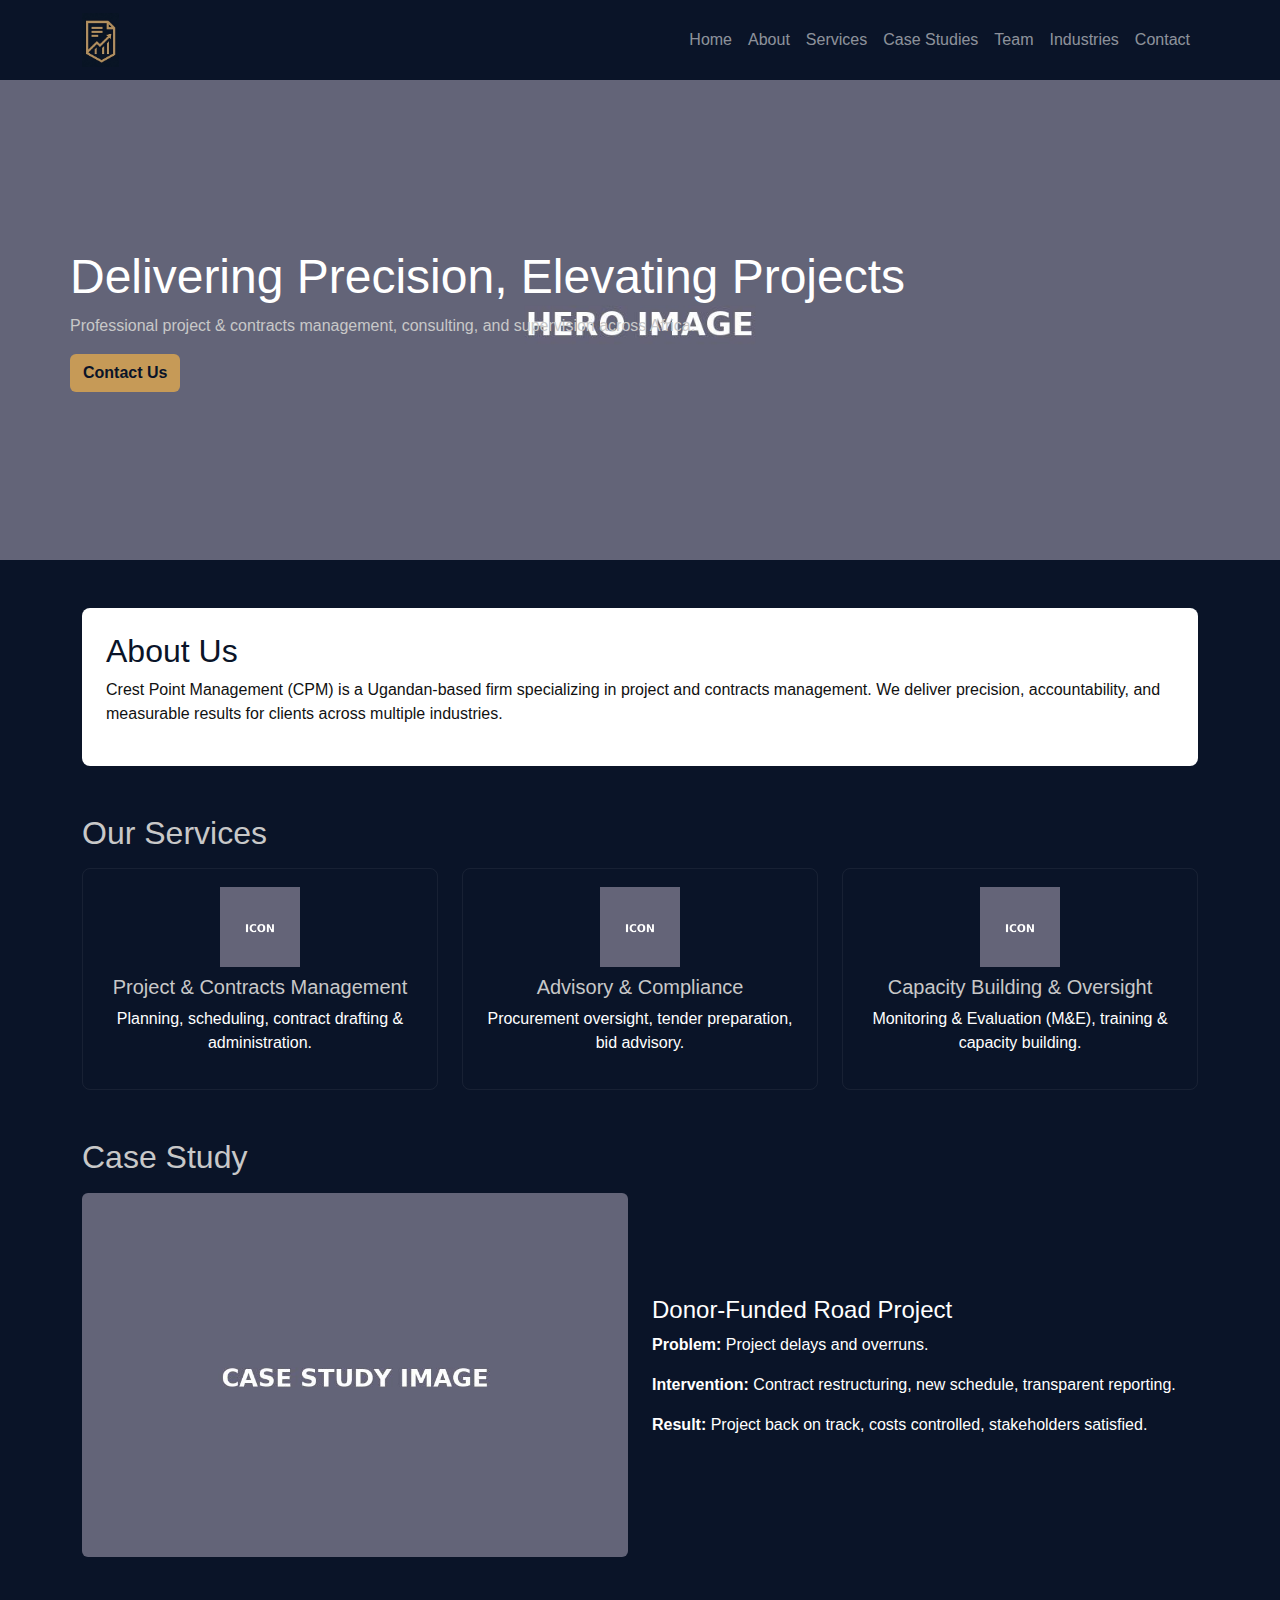
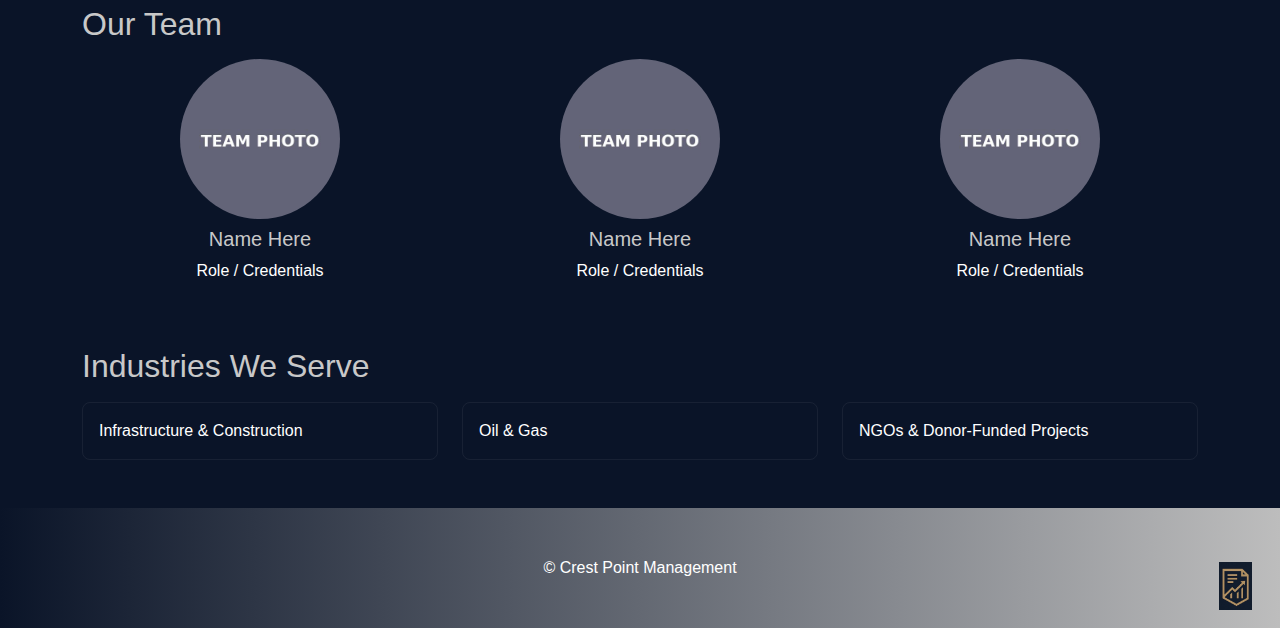
<file: index.html>
<!doctype html>
<html lang="en">
<head>
<meta charset="utf-8"><meta name="viewport" content="width=device-width,initial-scale=1">
<title>Home - Crest Point Management</title>
<link href="https://cdn.jsdelivr.net/npm/bootstrap@5.3.2/dist/css/bootstrap.min.css" rel="stylesheet">
<link rel="stylesheet" href="styles.css">
</head>
<body>

<nav class="navbar navbar-expand-lg navbar-dark" style="background:var(--navy);">
  <div class="container">
    <a class="navbar-brand" href="index.html"><img src="assets/logo.jpg" alt="logo"></a>
    <button class="navbar-toggler" type="button" data-bs-toggle="collapse" data-bs-target="#navmenu">
      <span class="navbar-toggler-icon"></span>
    </button>
    <div class="collapse navbar-collapse" id="navmenu">
      <ul class="navbar-nav ms-auto">
        <li class="nav-item"><a class="nav-link" href="index.html">Home</a></li>
        <li class="nav-item"><a class="nav-link" href="about.html">About</a></li>
        <li class="nav-item"><a class="nav-link" href="services.html">Services</a></li>
        <li class="nav-item"><a class="nav-link" href="case-studies.html">Case Studies</a></li>
        <li class="nav-item"><a class="nav-link" href="team.html">Team</a></li>
        <li class="nav-item"><a class="nav-link" href="industries.html">Industries</a></li>
        <li class="nav-item"><a class="nav-link" href="contact.html">Contact</a></li>
      </ul>
    </div>
  </div>
</nav>


<header class="py-5" style="background: url('assets/hero.jpg') center/cover no-repeat;">
  <div class="container text-start text-white" style="padding:120px 0;">
    <h1 class="hero-title" style="font-size:48px;">Delivering Precision, Elevating Projects</h1>
    <p class="hero-sub" style="color:var(--light-grey);max-width:700px;">Professional project & contracts management, consulting, and supervision across Africa.</p>
    <a class="btn" href="contact.html" style="background:var(--gold);color:var(--navy);font-weight:700;">Contact Us</a>
  </div>
</header>

<section class="container my-5">
  <div class="section-white p-4">
    <h2 style="color:var(--navy)">About Us</h2>
    <p>Crest Point Management (CPM) is a Ugandan-based firm specializing in project and contracts management. We deliver precision, accountability, and measurable results for clients across multiple industries.</p>
  </div>
</section>

<section class="container my-5">
  <h2 style="color:var(--light-grey)">Our Services</h2>
  <div class="row mt-3">
    <div class="col-md-4">
      <div class="card-transparent text-center">
        <img src="assets/service-doc.png" alt="doc" style="width:80px;height:80px;">
        <h5 class="mt-2" style="color:var(--light-grey)">Project & Contracts Management</h5>
        <p style="color:var(--white)">Planning, scheduling, contract drafting & administration.</p>
      </div>
    </div>
    <div class="col-md-4">
      <div class="card-transparent text-center">
        <img src="assets/service-legal.png" alt="legal" style="width:80px;height:80px;">
        <h5 class="mt-2" style="color:var(--light-grey)">Advisory & Compliance</h5>
        <p style="color:var(--white)">Procurement oversight, tender preparation, bid advisory.</p>
      </div>
    </div>
    <div class="col-md-4">
      <div class="card-transparent text-center">
        <img src="assets/service-training.png" alt="training" style="width:80px;height:80px;">
        <h5 class="mt-2" style="color:var(--light-grey)">Capacity Building & Oversight</h5>
        <p style="color:var(--white)">Monitoring & Evaluation (M&E), training & capacity building.</p>
      </div>
    </div>
  </div>
</section>

<section class="container my-5">
  <h2 style="color:var(--light-grey)">Case Study</h2>
  <div class="row mt-3 align-items-center">
    <div class="col-md-6"><img src="assets/case1.jpg" alt="case" class="img-fluid rounded"></div>
    <div class="col-md-6">
      <h4>Donor-Funded Road Project</h4>
      <p><strong>Problem:</strong> Project delays and overruns.</p>
      <p><strong>Intervention:</strong> Contract restructuring, new schedule, transparent reporting.</p>
      <p><strong>Result:</strong> Project back on track, costs controlled, stakeholders satisfied.</p>
    </div>
  </div>
</section>

<section class="container my-5">
  <h2 style="color:var(--light-grey)">Our Team</h2>
  <div class="row mt-3">
    <div class="col-md-4 text-center">
      <img src="assets/team1.jpg" class="rounded-circle" style="width:160px;height:160px;object-fit:cover;">
      <h5 class="mt-2" style="color:var(--light-grey)">Name Here</h5>
      <p>Role / Credentials</p>
    </div>
    <div class="col-md-4 text-center">
      <img src="assets/team2.jpg" class="rounded-circle" style="width:160px;height:160px;object-fit:cover;">
      <h5 class="mt-2" style="color:var(--light-grey)">Name Here</h5>
      <p>Role / Credentials</p>
    </div>
    <div class="col-md-4 text-center">
      <img src="assets/team3.jpg" class="rounded-circle" style="width:160px;height:160px;object-fit:cover;">
      <h5 class="mt-2" style="color:var(--light-grey)">Name Here</h5>
      <p>Role / Credentials</p>
    </div>
  </div>
</section>

<section class="container my-5">
  <h2 style="color:var(--light-grey)">Industries We Serve</h2>
  <div class="row mt-3">
    <div class="col-md-4"><div class="card-transparent p-3">Infrastructure & Construction</div></div>
    <div class="col-md-4"><div class="card-transparent p-3">Oil & Gas</div></div>
    <div class="col-md-4"><div class="card-transparent p-3">NGOs & Donor-Funded Projects</div></div>
  </div>
</section>


<footer class="footer mt-5">
  <div class="container text-center text-white">© Crest Point Management</div>
  <div class="right-logo"><img src="assets/logo.jpg" alt="logo" style="height:48px;opacity:0.95;"></div>
</footer>

<script src="https://cdn.jsdelivr.net/npm/bootstrap@5.3.2/dist/js/bootstrap.bundle.min.js"></script>
</body>
</html>
</file>
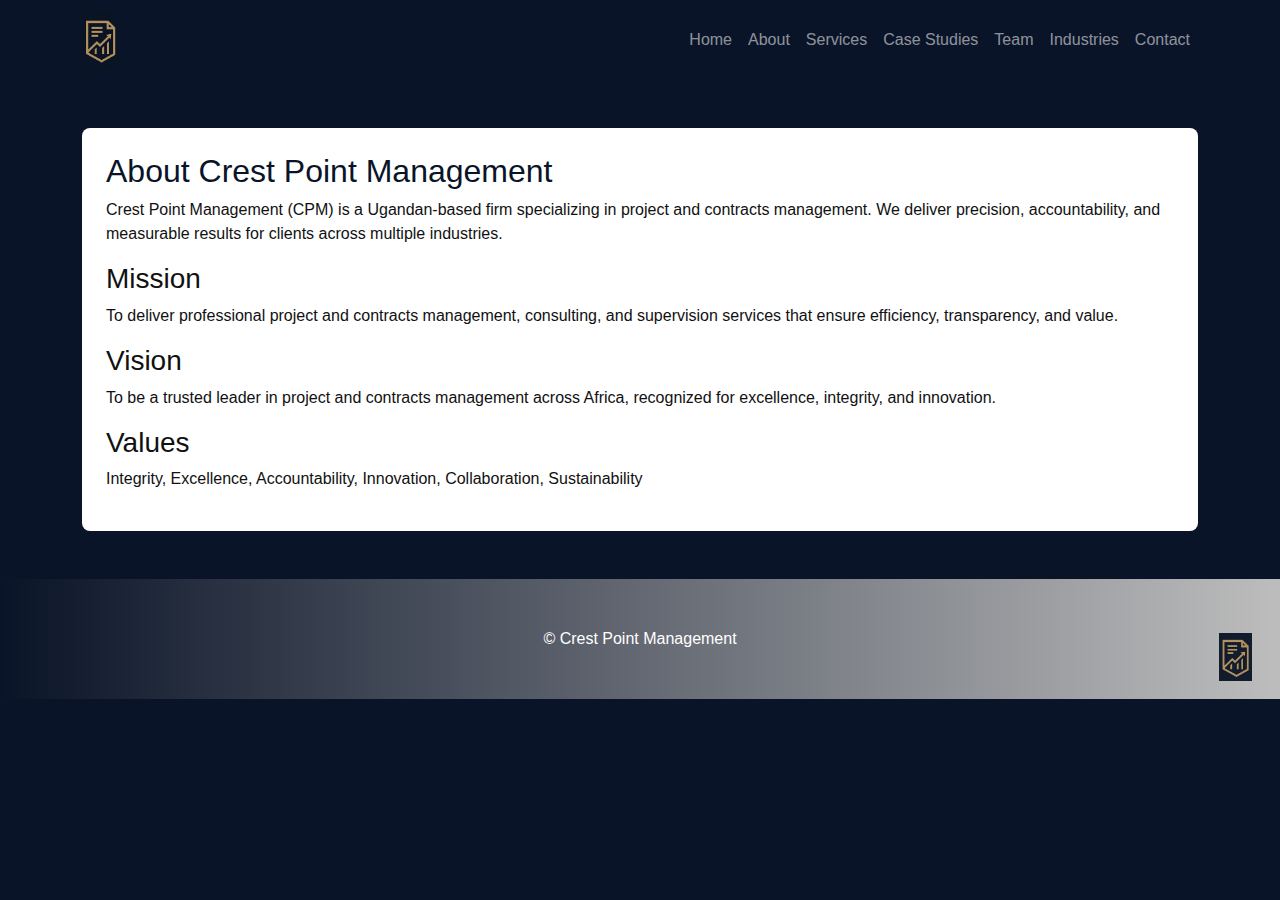
<file: about.html>
<!doctype html>
<html lang="en">
<head>
<meta charset="utf-8"><meta name="viewport" content="width=device-width,initial-scale=1">
<title>About - Crest Point Management</title>
<link href="https://cdn.jsdelivr.net/npm/bootstrap@5.3.2/dist/css/bootstrap.min.css" rel="stylesheet">
<link rel="stylesheet" href="styles.css">
</head>
<body>

<nav class="navbar navbar-expand-lg navbar-dark" style="background:var(--navy);">
  <div class="container">
    <a class="navbar-brand" href="index.html"><img src="assets/logo.jpg" alt="logo"></a>
    <button class="navbar-toggler" type="button" data-bs-toggle="collapse" data-bs-target="#navmenu">
      <span class="navbar-toggler-icon"></span>
    </button>
    <div class="collapse navbar-collapse" id="navmenu">
      <ul class="navbar-nav ms-auto">
        <li class="nav-item"><a class="nav-link" href="index.html">Home</a></li>
        <li class="nav-item"><a class="nav-link" href="about.html">About</a></li>
        <li class="nav-item"><a class="nav-link" href="services.html">Services</a></li>
        <li class="nav-item"><a class="nav-link" href="case-studies.html">Case Studies</a></li>
        <li class="nav-item"><a class="nav-link" href="team.html">Team</a></li>
        <li class="nav-item"><a class="nav-link" href="industries.html">Industries</a></li>
        <li class="nav-item"><a class="nav-link" href="contact.html">Contact</a></li>
      </ul>
    </div>
  </div>
</nav>


<section class="container my-5">
  <div class="section-white p-4">
    <h2 style="color:var(--navy)">About Crest Point Management</h2>
    <p>Crest Point Management (CPM) is a Ugandan-based firm specializing in project and contracts management. We deliver precision, accountability, and measurable results for clients across multiple industries.</p>
    <h3>Mission</h3><p>To deliver professional project and contracts management, consulting, and supervision services that ensure efficiency, transparency, and value.</p>
    <h3>Vision</h3><p>To be a trusted leader in project and contracts management across Africa, recognized for excellence, integrity, and innovation.</p>
    <h3>Values</h3><p>Integrity, Excellence, Accountability, Innovation, Collaboration, Sustainability</p>
  </div>
</section>


<footer class="footer mt-5">
  <div class="container text-center text-white">© Crest Point Management</div>
  <div class="right-logo"><img src="assets/logo.jpg" alt="logo" style="height:48px;opacity:0.95;"></div>
</footer>

<script src="https://cdn.jsdelivr.net/npm/bootstrap@5.3.2/dist/js/bootstrap.bundle.min.js"></script>
</body>
</html>
</file>
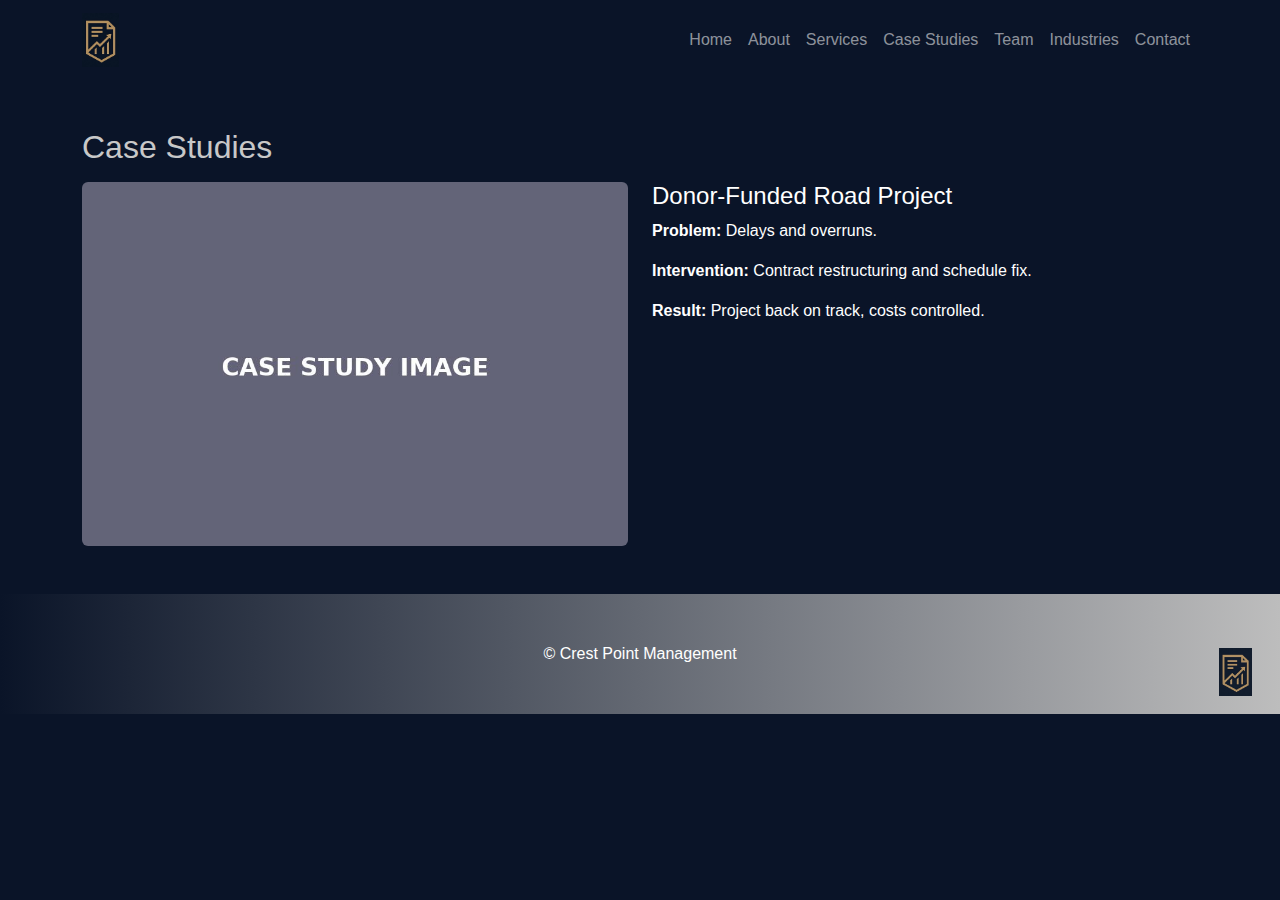
<file: case-studies.html>
<!doctype html>
<html lang="en">
<head>
<meta charset="utf-8"><meta name="viewport" content="width=device-width,initial-scale=1">
<title>Case Studies - Crest Point Management</title>
<link href="https://cdn.jsdelivr.net/npm/bootstrap@5.3.2/dist/css/bootstrap.min.css" rel="stylesheet">
<link rel="stylesheet" href="styles.css">
</head>
<body>

<nav class="navbar navbar-expand-lg navbar-dark" style="background:var(--navy);">
  <div class="container">
    <a class="navbar-brand" href="index.html"><img src="assets/logo.jpg" alt="logo"></a>
    <button class="navbar-toggler" type="button" data-bs-toggle="collapse" data-bs-target="#navmenu">
      <span class="navbar-toggler-icon"></span>
    </button>
    <div class="collapse navbar-collapse" id="navmenu">
      <ul class="navbar-nav ms-auto">
        <li class="nav-item"><a class="nav-link" href="index.html">Home</a></li>
        <li class="nav-item"><a class="nav-link" href="about.html">About</a></li>
        <li class="nav-item"><a class="nav-link" href="services.html">Services</a></li>
        <li class="nav-item"><a class="nav-link" href="case-studies.html">Case Studies</a></li>
        <li class="nav-item"><a class="nav-link" href="team.html">Team</a></li>
        <li class="nav-item"><a class="nav-link" href="industries.html">Industries</a></li>
        <li class="nav-item"><a class="nav-link" href="contact.html">Contact</a></li>
      </ul>
    </div>
  </div>
</nav>


<section class="container my-5">
  <h2 style="color:var(--light-grey)">Case Studies</h2>
  <div class="row mt-3">
    <div class="col-md-6"><img src="assets/case1.jpg" class="img-fluid rounded"></div>
    <div class="col-md-6">
      <h4>Donor-Funded Road Project</h4>
      <p><strong>Problem:</strong> Delays and overruns.</p>
      <p><strong>Intervention:</strong> Contract restructuring and schedule fix.</p>
      <p><strong>Result:</strong> Project back on track, costs controlled.</p>
    </div>
  </div>
</section>


<footer class="footer mt-5">
  <div class="container text-center text-white">© Crest Point Management</div>
  <div class="right-logo"><img src="assets/logo.jpg" alt="logo" style="height:48px;opacity:0.95;"></div>
</footer>

<script src="https://cdn.jsdelivr.net/npm/bootstrap@5.3.2/dist/js/bootstrap.bundle.min.js"></script>
</body>
</html>
</file>
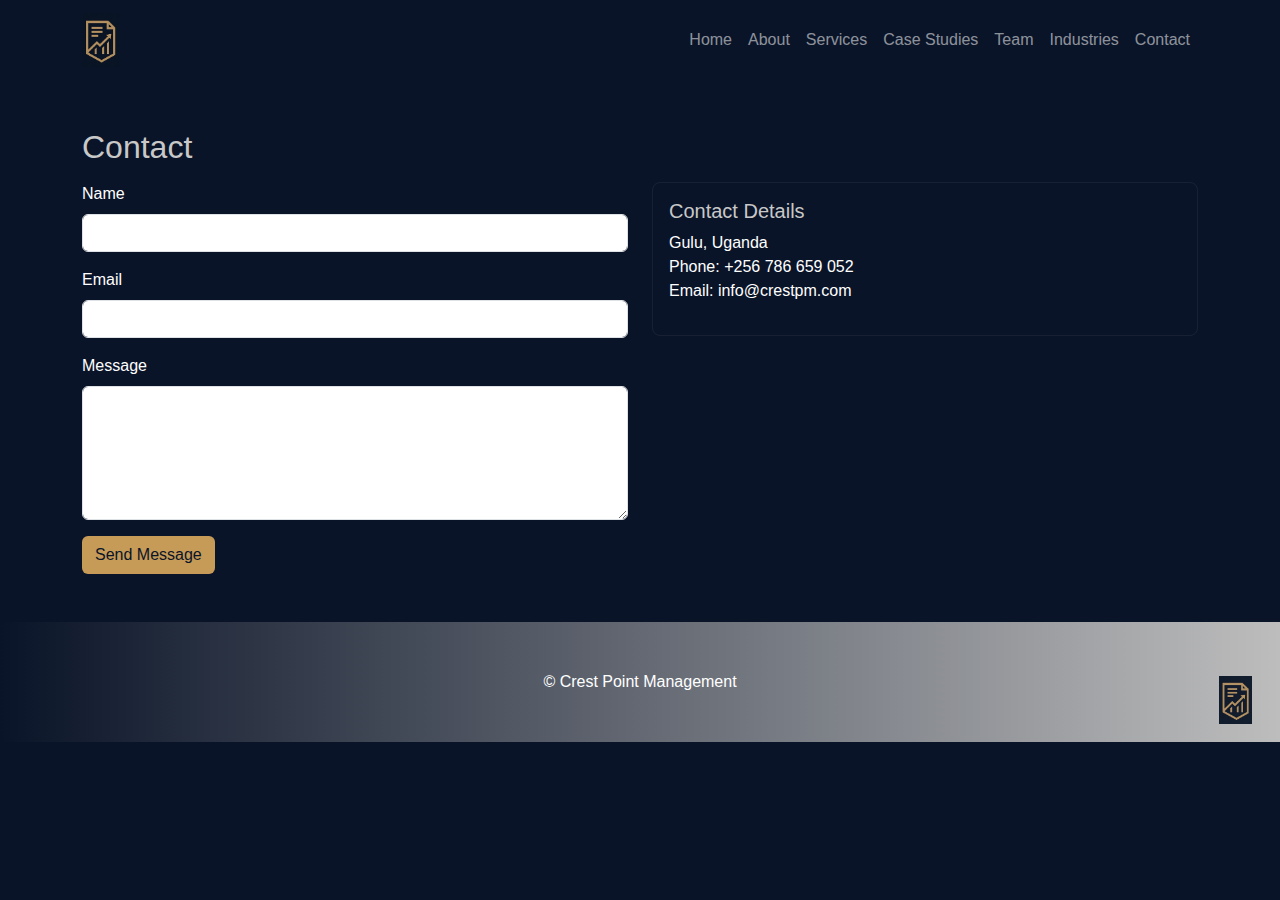
<file: contact.html>
<!doctype html>
<html lang="en">
<head>
<meta charset="utf-8"><meta name="viewport" content="width=device-width,initial-scale=1">
<title>Contact - Crest Point Management</title>
<link href="https://cdn.jsdelivr.net/npm/bootstrap@5.3.2/dist/css/bootstrap.min.css" rel="stylesheet">
<link rel="stylesheet" href="styles.css">
</head>
<body>

<nav class="navbar navbar-expand-lg navbar-dark" style="background:var(--navy);">
  <div class="container">
    <a class="navbar-brand" href="index.html"><img src="assets/logo.jpg" alt="logo"></a>
    <button class="navbar-toggler" type="button" data-bs-toggle="collapse" data-bs-target="#navmenu">
      <span class="navbar-toggler-icon"></span>
    </button>
    <div class="collapse navbar-collapse" id="navmenu">
      <ul class="navbar-nav ms-auto">
        <li class="nav-item"><a class="nav-link" href="index.html">Home</a></li>
        <li class="nav-item"><a class="nav-link" href="about.html">About</a></li>
        <li class="nav-item"><a class="nav-link" href="services.html">Services</a></li>
        <li class="nav-item"><a class="nav-link" href="case-studies.html">Case Studies</a></li>
        <li class="nav-item"><a class="nav-link" href="team.html">Team</a></li>
        <li class="nav-item"><a class="nav-link" href="industries.html">Industries</a></li>
        <li class="nav-item"><a class="nav-link" href="contact.html">Contact</a></li>
      </ul>
    </div>
  </div>
</nav>


<section class="container my-5">
  <h2 style="color:var(--light-grey)">Contact</h2>
  <div class="row mt-3">
    <div class="col-md-6">
      <form action="https://formspree.io/f/your@email.com" method="POST">
        <div class="mb-3"><label class="form-label">Name</label><input class="form-control" type="text" name="name" required></div>
        <div class="mb-3"><label class="form-label">Email</label><input class="form-control" type="email" name="_replyto" required></div>
        <div class="mb-3"><label class="form-label">Message</label><textarea class="form-control" name="message" rows="5" required></textarea></div>
        <button class="btn" type="submit" style="background:var(--gold);color:var(--navy);">Send Message</button>
      </form>
    </div>
    <div class="col-md-6">
      <div class="card-transparent p-3">
        <h5 style="color:var(--light-grey)">Contact Details</h5>
        <p>Gulu, Uganda<br>Phone: +256 786 659 052<br>Email: info@crestpm.com</p>
      </div>
    </div>
  </div>
</section>


<footer class="footer mt-5">
  <div class="container text-center text-white">© Crest Point Management</div>
  <div class="right-logo"><img src="assets/logo.jpg" alt="logo" style="height:48px;opacity:0.95;"></div>
</footer>

<script src="https://cdn.jsdelivr.net/npm/bootstrap@5.3.2/dist/js/bootstrap.bundle.min.js"></script>
</body>
</html>
</file>
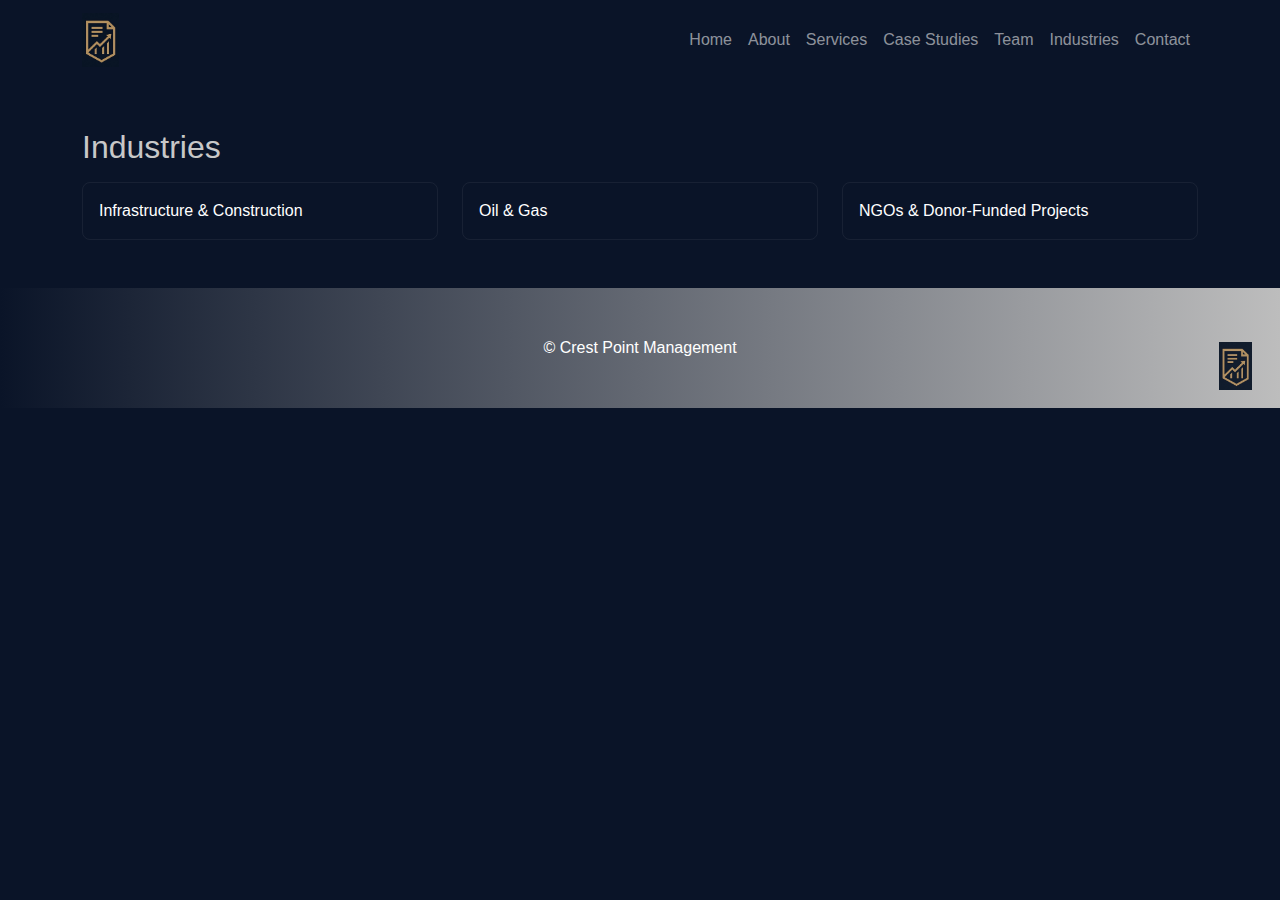
<file: industries.html>
<!doctype html>
<html lang="en">
<head>
<meta charset="utf-8"><meta name="viewport" content="width=device-width,initial-scale=1">
<title>Industries - Crest Point Management</title>
<link href="https://cdn.jsdelivr.net/npm/bootstrap@5.3.2/dist/css/bootstrap.min.css" rel="stylesheet">
<link rel="stylesheet" href="styles.css">
</head>
<body>

<nav class="navbar navbar-expand-lg navbar-dark" style="background:var(--navy);">
  <div class="container">
    <a class="navbar-brand" href="index.html"><img src="assets/logo.jpg" alt="logo"></a>
    <button class="navbar-toggler" type="button" data-bs-toggle="collapse" data-bs-target="#navmenu">
      <span class="navbar-toggler-icon"></span>
    </button>
    <div class="collapse navbar-collapse" id="navmenu">
      <ul class="navbar-nav ms-auto">
        <li class="nav-item"><a class="nav-link" href="index.html">Home</a></li>
        <li class="nav-item"><a class="nav-link" href="about.html">About</a></li>
        <li class="nav-item"><a class="nav-link" href="services.html">Services</a></li>
        <li class="nav-item"><a class="nav-link" href="case-studies.html">Case Studies</a></li>
        <li class="nav-item"><a class="nav-link" href="team.html">Team</a></li>
        <li class="nav-item"><a class="nav-link" href="industries.html">Industries</a></li>
        <li class="nav-item"><a class="nav-link" href="contact.html">Contact</a></li>
      </ul>
    </div>
  </div>
</nav>


<section class="container my-5">
  <h2 style="color:var(--light-grey)">Industries</h2>
  <div class="row mt-3">
    <div class="col-md-4"><div class="card-transparent p-3">Infrastructure & Construction</div></div>
    <div class="col-md-4"><div class="card-transparent p-3">Oil & Gas</div></div>
    <div class="col-md-4"><div class="card-transparent p-3">NGOs & Donor-Funded Projects</div></div>
  </div>
</section>


<footer class="footer mt-5">
  <div class="container text-center text-white">© Crest Point Management</div>
  <div class="right-logo"><img src="assets/logo.jpg" alt="logo" style="height:48px;opacity:0.95;"></div>
</footer>

<script src="https://cdn.jsdelivr.net/npm/bootstrap@5.3.2/dist/js/bootstrap.bundle.min.js"></script>
</body>
</html>
</file>
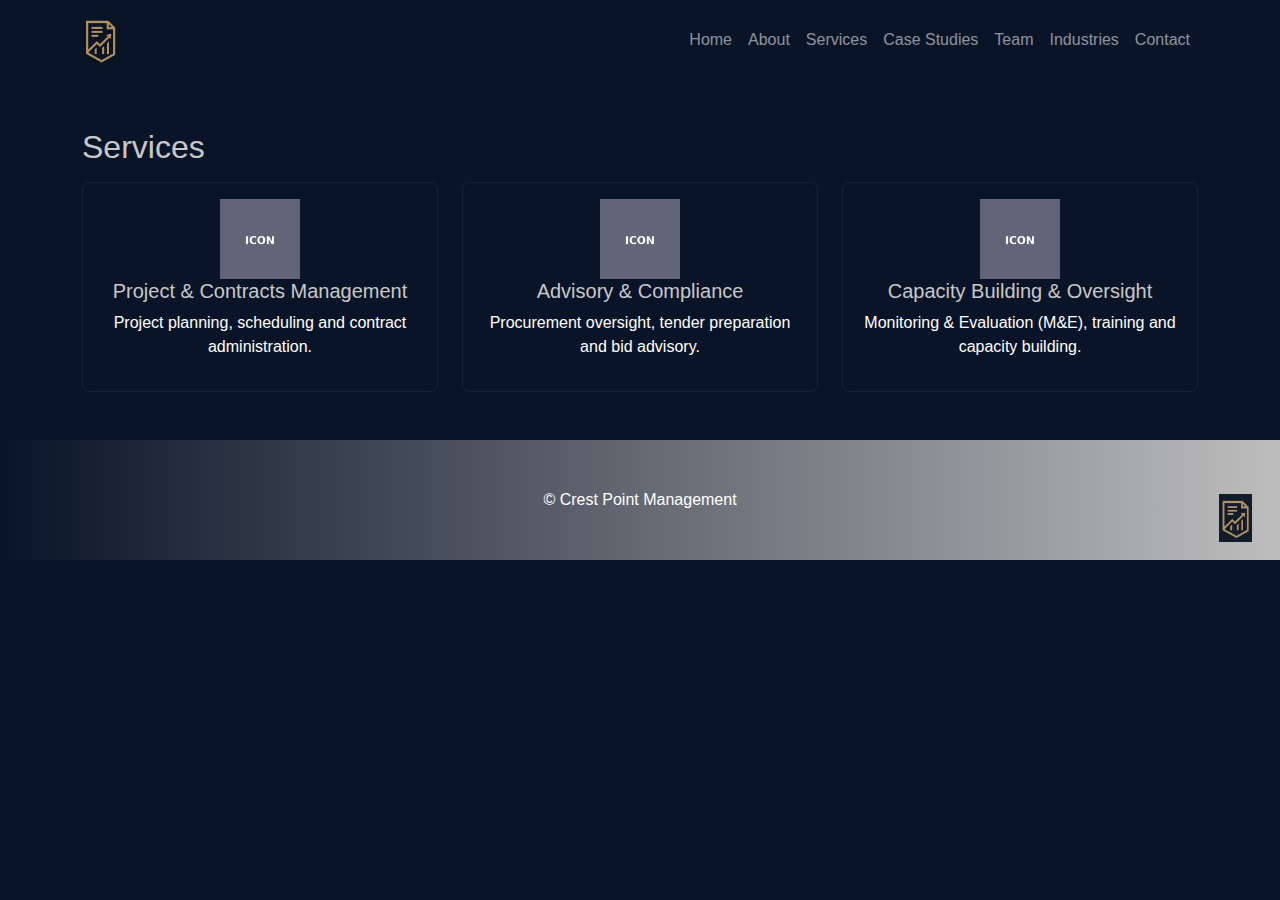
<file: services.html>
<!doctype html>
<html lang="en">
<head>
<meta charset="utf-8"><meta name="viewport" content="width=device-width,initial-scale=1">
<title>Services - Crest Point Management</title>
<link href="https://cdn.jsdelivr.net/npm/bootstrap@5.3.2/dist/css/bootstrap.min.css" rel="stylesheet">
<link rel="stylesheet" href="styles.css">
</head>
<body>

<nav class="navbar navbar-expand-lg navbar-dark" style="background:var(--navy);">
  <div class="container">
    <a class="navbar-brand" href="index.html"><img src="assets/logo.jpg" alt="logo"></a>
    <button class="navbar-toggler" type="button" data-bs-toggle="collapse" data-bs-target="#navmenu">
      <span class="navbar-toggler-icon"></span>
    </button>
    <div class="collapse navbar-collapse" id="navmenu">
      <ul class="navbar-nav ms-auto">
        <li class="nav-item"><a class="nav-link" href="index.html">Home</a></li>
        <li class="nav-item"><a class="nav-link" href="about.html">About</a></li>
        <li class="nav-item"><a class="nav-link" href="services.html">Services</a></li>
        <li class="nav-item"><a class="nav-link" href="case-studies.html">Case Studies</a></li>
        <li class="nav-item"><a class="nav-link" href="team.html">Team</a></li>
        <li class="nav-item"><a class="nav-link" href="industries.html">Industries</a></li>
        <li class="nav-item"><a class="nav-link" href="contact.html">Contact</a></li>
      </ul>
    </div>
  </div>
</nav>


<section class="container my-5">
  <h2 style="color:var(--light-grey)">Services</h2>
  <div class="row mt-3">
    <div class="col-md-4">
      <div class="card-transparent text-center p-3">
        <img src="assets/service-doc.png" style="width:80px;height:80px;">
        <h5 style="color:var(--light-grey)">Project & Contracts Management</h5>
        <p style="color:var(--white)">Project planning, scheduling and contract administration.</p>
      </div>
    </div>
    <div class="col-md-4">
      <div class="card-transparent text-center p-3">
        <img src="assets/service-legal.png" style="width:80px;height:80px;">
        <h5 style="color:var(--light-grey)">Advisory & Compliance</h5>
        <p style="color:var(--white)">Procurement oversight, tender preparation and bid advisory.</p>
      </div>
    </div>
    <div class="col-md-4">
      <div class="card-transparent text-center p-3">
        <img src="assets/service-training.png" style="width:80px;height:80px;">
        <h5 style="color:var(--light-grey)">Capacity Building & Oversight</h5>
        <p style="color:var(--white)">Monitoring & Evaluation (M&E), training and capacity building.</p>
      </div>
    </div>
  </div>
</section>


<footer class="footer mt-5">
  <div class="container text-center text-white">© Crest Point Management</div>
  <div class="right-logo"><img src="assets/logo.jpg" alt="logo" style="height:48px;opacity:0.95;"></div>
</footer>

<script src="https://cdn.jsdelivr.net/npm/bootstrap@5.3.2/dist/js/bootstrap.bundle.min.js"></script>
</body>
</html>
</file>
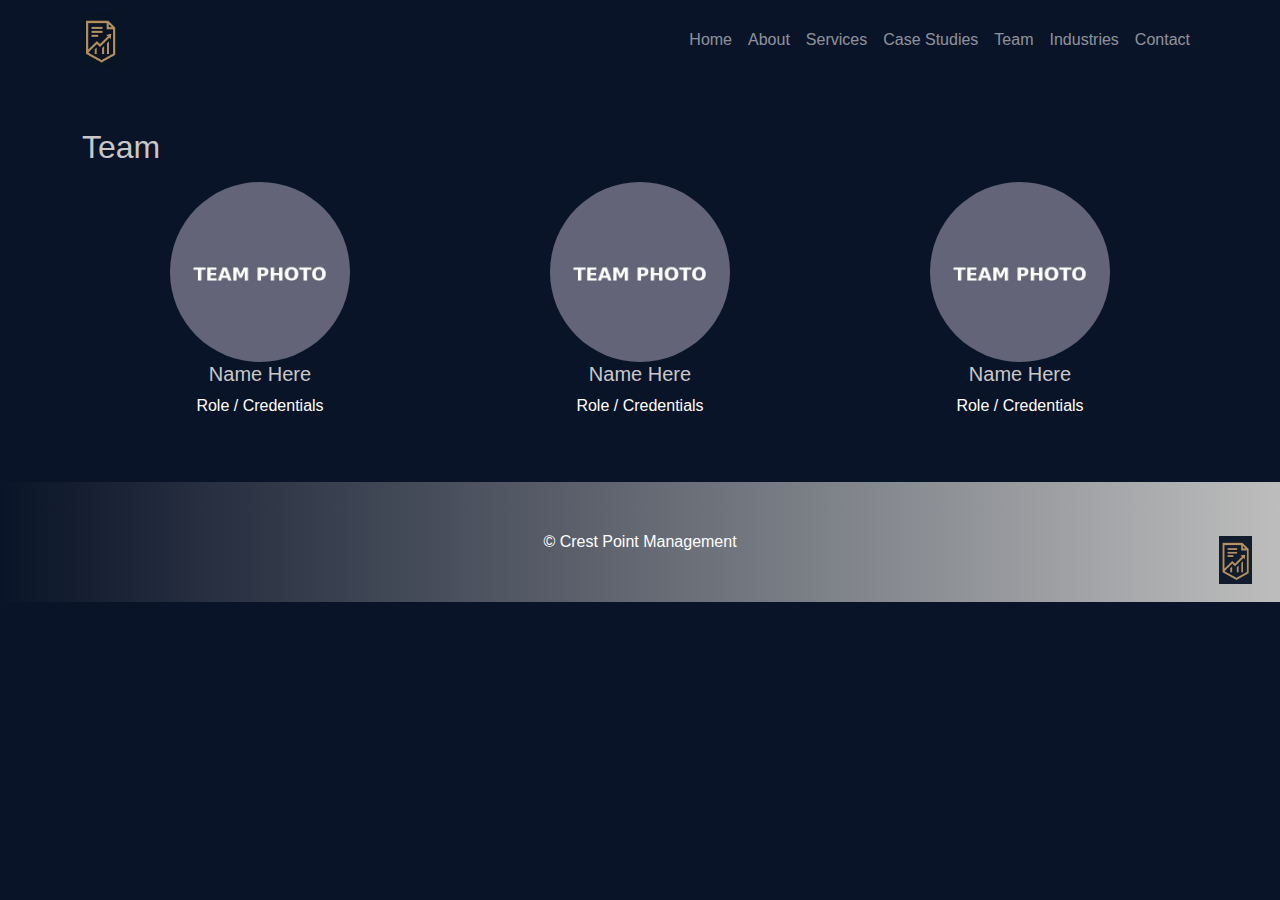
<file: team.html>
<!doctype html>
<html lang="en">
<head>
<meta charset="utf-8"><meta name="viewport" content="width=device-width,initial-scale=1">
<title>Team - Crest Point Management</title>
<link href="https://cdn.jsdelivr.net/npm/bootstrap@5.3.2/dist/css/bootstrap.min.css" rel="stylesheet">
<link rel="stylesheet" href="styles.css">
</head>
<body>

<nav class="navbar navbar-expand-lg navbar-dark" style="background:var(--navy);">
  <div class="container">
    <a class="navbar-brand" href="index.html"><img src="assets/logo.jpg" alt="logo"></a>
    <button class="navbar-toggler" type="button" data-bs-toggle="collapse" data-bs-target="#navmenu">
      <span class="navbar-toggler-icon"></span>
    </button>
    <div class="collapse navbar-collapse" id="navmenu">
      <ul class="navbar-nav ms-auto">
        <li class="nav-item"><a class="nav-link" href="index.html">Home</a></li>
        <li class="nav-item"><a class="nav-link" href="about.html">About</a></li>
        <li class="nav-item"><a class="nav-link" href="services.html">Services</a></li>
        <li class="nav-item"><a class="nav-link" href="case-studies.html">Case Studies</a></li>
        <li class="nav-item"><a class="nav-link" href="team.html">Team</a></li>
        <li class="nav-item"><a class="nav-link" href="industries.html">Industries</a></li>
        <li class="nav-item"><a class="nav-link" href="contact.html">Contact</a></li>
      </ul>
    </div>
  </div>
</nav>


<section class="container my-5">
  <h2 style="color:var(--light-grey)">Team</h2>
  <div class="row mt-3">
    <div class="col-md-4 text-center"><img src="assets/team1.jpg" class="rounded-circle" style="width:180px;height:180px;"><h5 style="color:var(--light-grey)">Name Here</h5><p>Role / Credentials</p></div>
    <div class="col-md-4 text-center"><img src="assets/team2.jpg" class="rounded-circle" style="width:180px;height:180px;"><h5 style="color:var(--light-grey)">Name Here</h5><p>Role / Credentials</p></div>
    <div class="col-md-4 text-center"><img src="assets/team3.jpg" class="rounded-circle" style="width:180px;height:180px;"><h5 style="color:var(--light-grey)">Name Here</h5><p>Role / Credentials</p></div>
  </div>
</section>


<footer class="footer mt-5">
  <div class="container text-center text-white">© Crest Point Management</div>
  <div class="right-logo"><img src="assets/logo.jpg" alt="logo" style="height:48px;opacity:0.95;"></div>
</footer>

<script src="https://cdn.jsdelivr.net/npm/bootstrap@5.3.2/dist/js/bootstrap.bundle.min.js"></script>
</body>
</html>
</file>
<file: styles.css>
:root{
  --navy: #0A1428;
  --gold: #C69A57;
  --light-grey: #C8C8C8;
  --white: #ffffff;
}
body{font-family: 'Helvetica Neue', Arial, sans-serif;background:var(--navy);color:var(--white);}
.section-white{background:#ffffff;color:#111;padding:60px 0;border-radius:8px;}
.navbar-brand img{height:54px;}
.footer{height:120px;background:linear-gradient(90deg,var(--navy),#bdbdbd);display:flex;align-items:center;justify-content:center;position:relative;padding:20px;}
.footer .right-logo{position:absolute;right:28px;bottom:18px;}
.card-transparent{background:transparent;border:1px solid rgba(255,255,255,0.06);border-radius:8px;padding:18px;}
@media(max-width:767px){
  .hero-title{font-size:28px;}
  .hero-sub{font-size:16px;}
}
</file>
